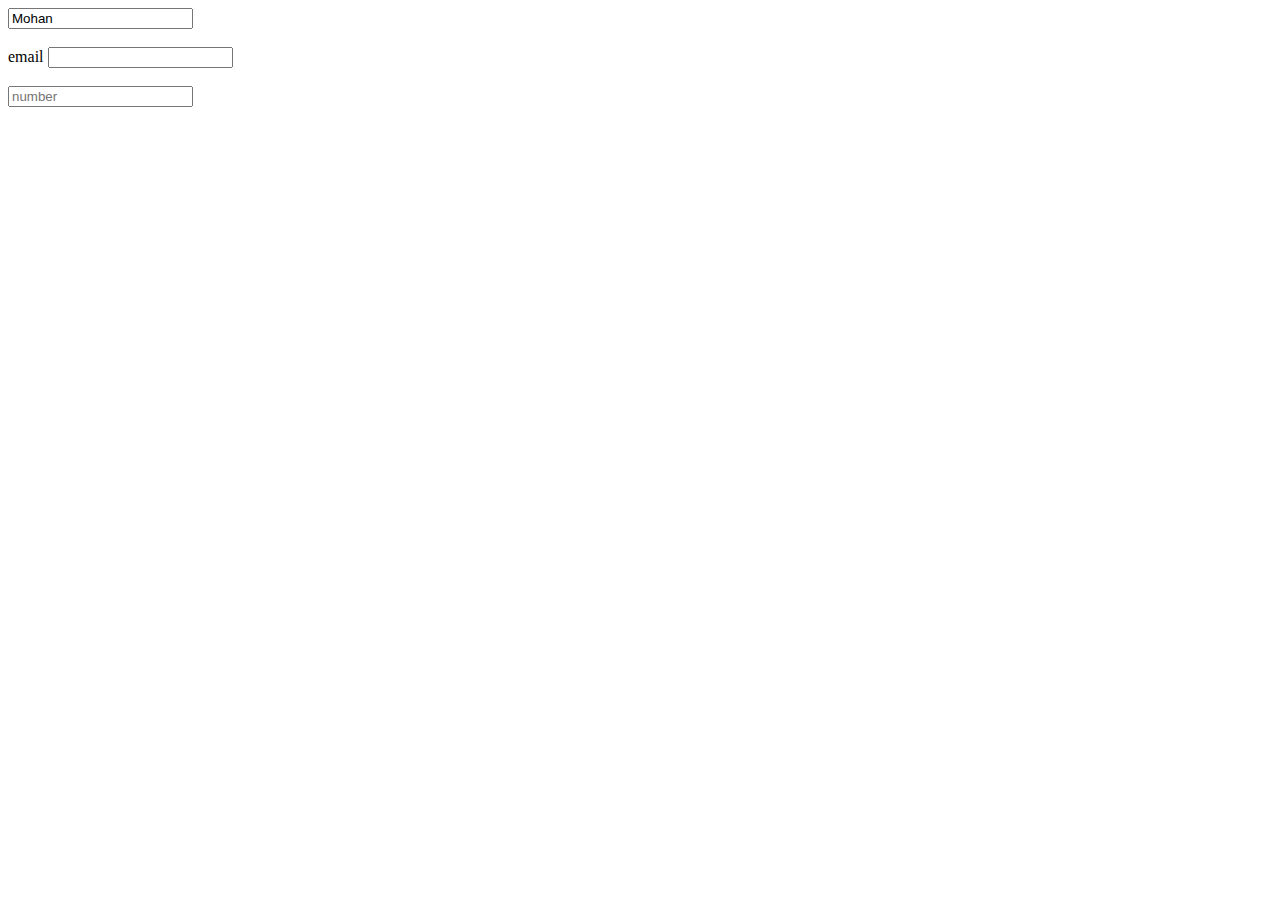
<file: newpage.html>
<html lang="en">
<head>
    <meta charset="UTF-8">
    <meta http-equiv="X-UA-Compatible" content="IE=edge">
    <meta name="viewport" content="width=device-width, initial-scale=1.0">
    <title>Document</title>
</head>
<body>
    <input placeholder="text" type="text" value="Mohan" readonly>
        <br><br>
        <label for="mohan">email</label>
        <input type="email"id="mohan"maxlength="10"required>
        <br><br>
        <input placeholder="number"type="number">
        <br><br>
</body>
</html>
</file>
